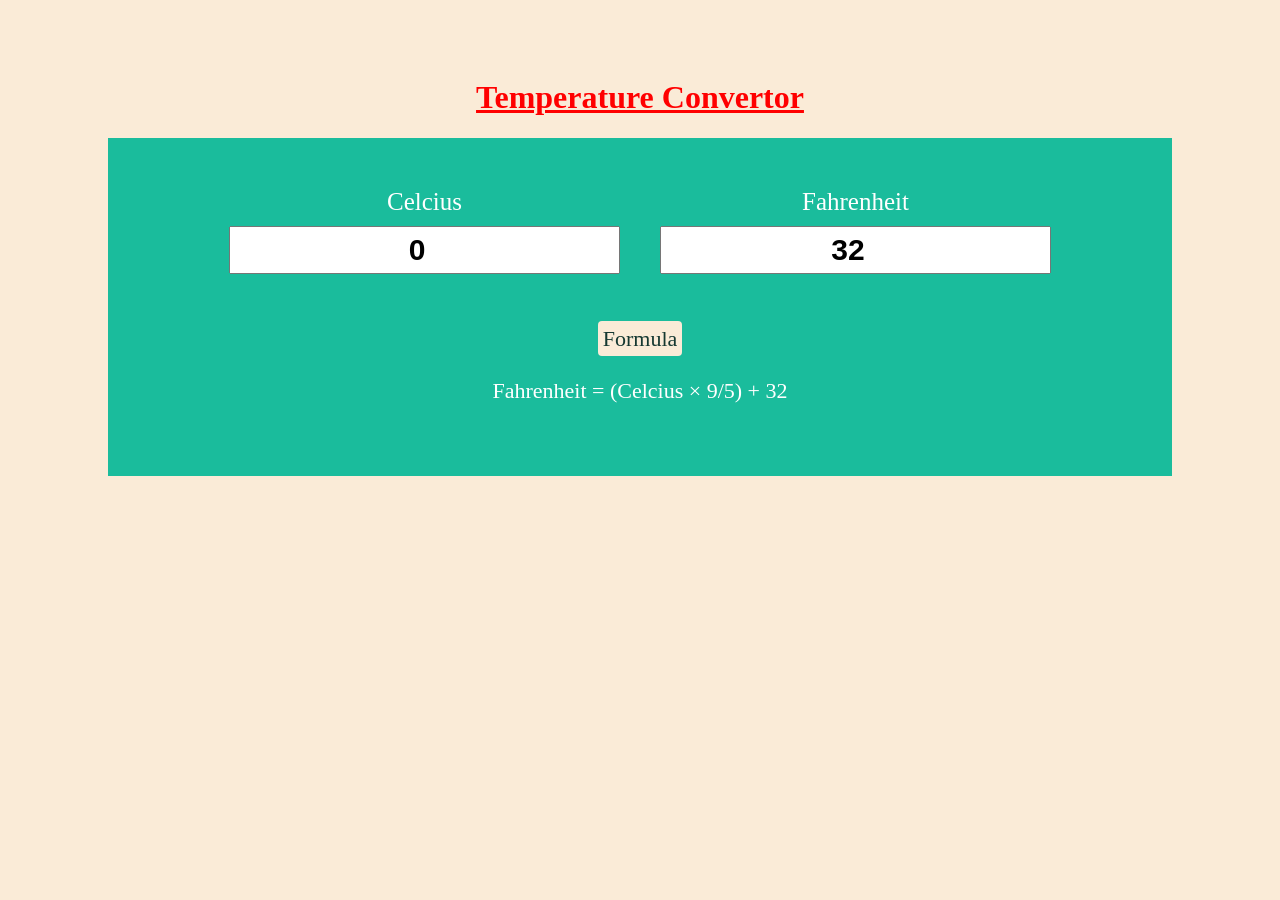
<file: index.html>
<!DOCTYPE html>
<html lang="en">
<head>
    <meta charset="UTF-8">
    <meta http-equiv="X-UA-Compatible" content="IE=edge">
    <meta name="viewport" content="width=device-width, initial-scale=1.0">
    <title>Temperature Convertor</title>

    <link rel="stylesheet" href="style.css">

</head>
<body>
    <!-- main html... -->
    
    <h1>Temperature Convertor</h1>

    <div id="container">
        <div class="input-div">
            <label for="celcius">Celcius</label> <br>
            <input type="number" name="celcius" value="0" id="celcius" class="inp">
        </div>
        <div class="input-div">
            <label for="fahrenheit">Fahrenheit</label> <br>
            <input type="number" name="fahrenheit" value="32" id="fahrenheit" class="inp">
        </div>
        <div id="formula">
            <p> <label id="formula-label">Formula</label> <br><br> Fahrenheit = (Celcius × 9/5) + 32</p>
        </div>
    </div>



    <script>
        // javascript...
        var cel = document.getElementById("celcius");
        var fah = document.getElementById("fahrenheit");

        cel.addEventListener('input',function(){
            let celVal = this.value;
            // F = (C × 9/5) + 32        (formula)
            let fahVal = (celVal * 9/5) + 32;
            if(!Number.isInteger(fahVal)){
                fahVal = fahVal.toFixed(4);
            }
            fah.value = fahVal;
        });

        fah.addEventListener('input',function(){
            let fahVal = this.value;
            // C = (F - 32) * 5/9        (formula)
            let celVal = (fahVal - 32) * 5/9;
            if(!Number.isInteger(celVal)){
                celVal = celVal.toFixed(4);
            }
            cel.value = celVal;
        });
    </script>
</body>
</html>
</file>
<file: style.css>
/* css... */
body{
    padding: 50px 100px;
    background-color: antiquewhite;
}
h1{
    text-align: center;
    color: red;
    text-decoration: underline;
}
.input-div{
    text-align: center;
}
#container{
    display: flex; /* flex lagane ke baad text align work nhi karta according to my experience */
    justify-content: center;
    background-color: #1abc9c;
    padding: 50px;
    flex-wrap: wrap;
}
.inp{
    padding: 5px 10px;
    margin: 10px;
    font-size: 30px;
    font-weight: bold;
    text-align: center;
    /* width: 24.5vw; */
    width: 85%;
}
label{
    font-size: 25px;
    color: white;
}
#formula-label{
    background-color: antiquewhite;
    color: #153831;
    padding: 5px;
    border-radius: 4px;
    font-size: 22px;
}
#formula{
    font-size: 22px;
    color: white;
    text-align: center;
    width: 85%;
    padding-top: 20px;
}

/* making respoonsive for mobile and other devices*/
@media only screen and (max-width: 500px){
    body{
        padding: 40px 10px;
    }
}
@media only screen and (max-width: 720px){
    #formula,#formula-label{
        font-size: 18px;
    }
}
</file>
